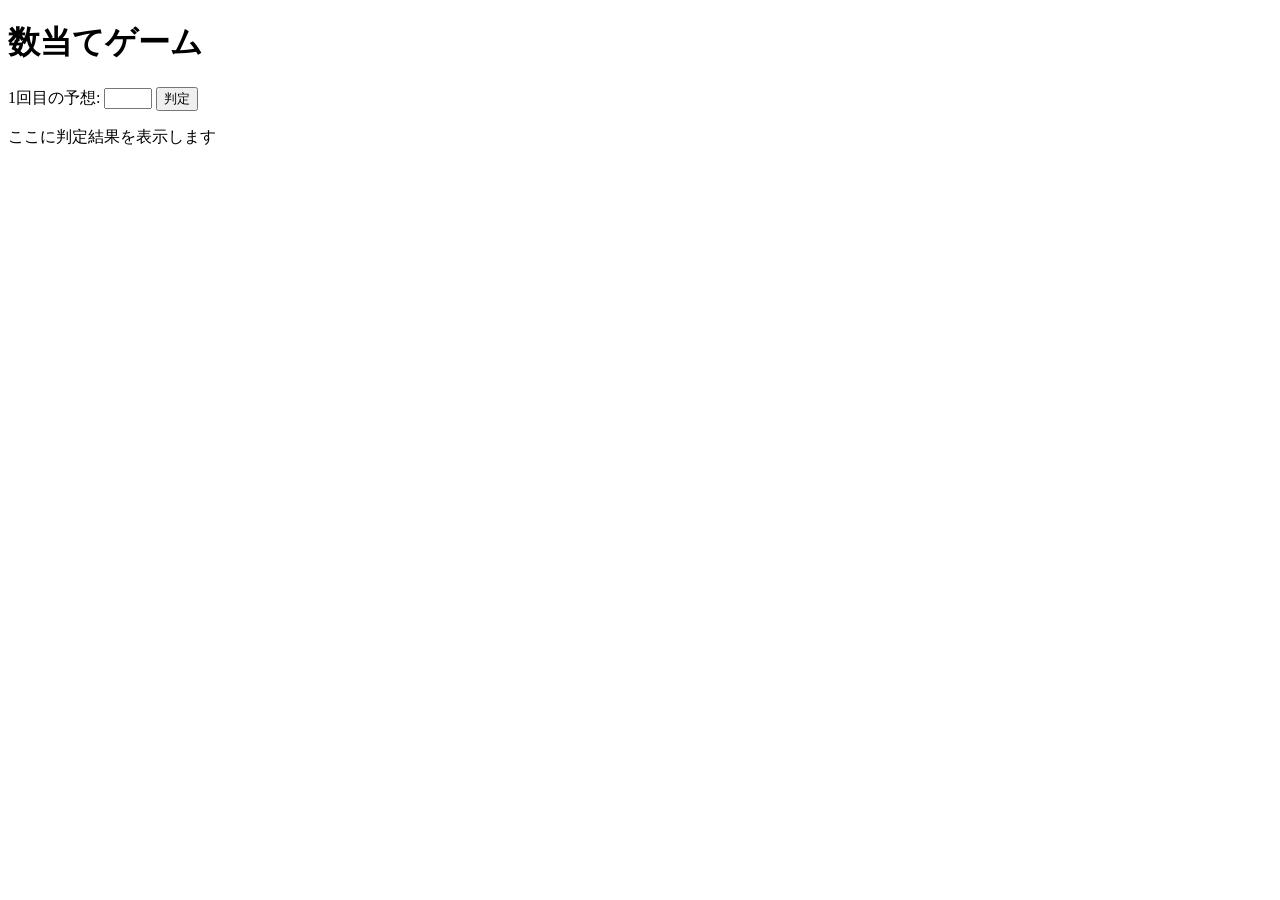
<file: kazuate.html>
<!-- 課題4-1: 数当てゲーム -->

<!DOCTYPE html>
<html>
  <head>
    <meta charset="utf-8">
    <title>数当てゲーム</title>
    <script src="kazuate.js" defer></script>
  </head>
  <body>
    <h1>数当てゲーム</h1>
    <p>
      <span id="kaisu">1</span>回目の予想:
      <input type="number" id="yoso" min="1" max="10">
      <button id="hanteiButton">判定</button>
    </p>
    <p id="result">ここに判定結果を表示します</p>
  </body>
</html>
</file>
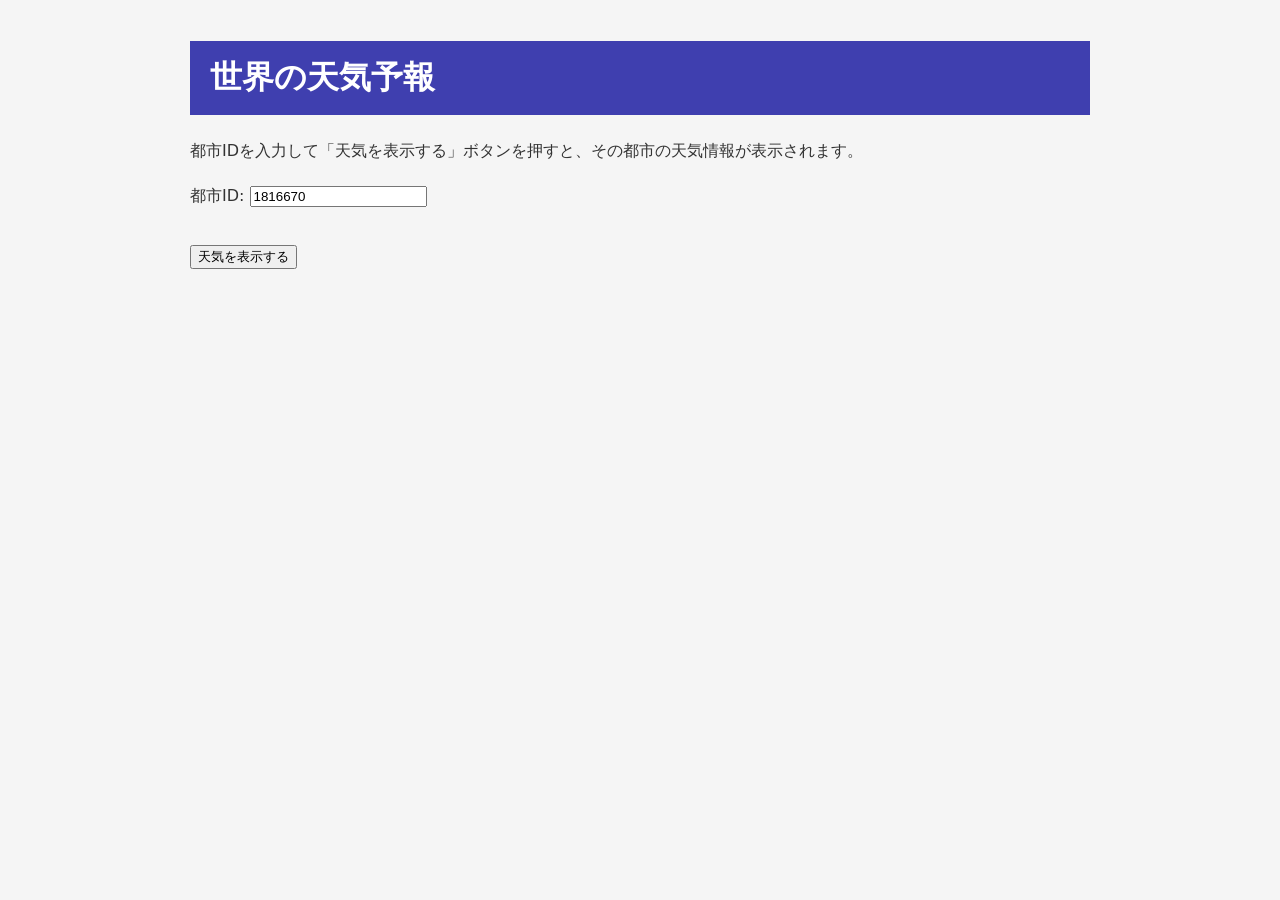
<file: project.html>
<!DOCTYPE html>
<html>
  <head>
    <meta charset="utf-8">
    <title>世界の天気予報</title>
    <link rel="stylesheet" href="index-style.css">
  </head>
  <body>
    <h1>世界の天気予報</h1>
    <p>都市IDを入力して「天気を表示する」ボタンを押すと、その都市の天気情報が表示されます。</p>
    <p>
      <label for="city-id">都市ID:</label>
      <input id="city-id" type="number" value="1816670">
    </p>
    <br>
    <button id="btn">天気を表示する</button>
    <div id="result"></div>
    <script src="weather.js"></script>
  </body>
</html>
</file>
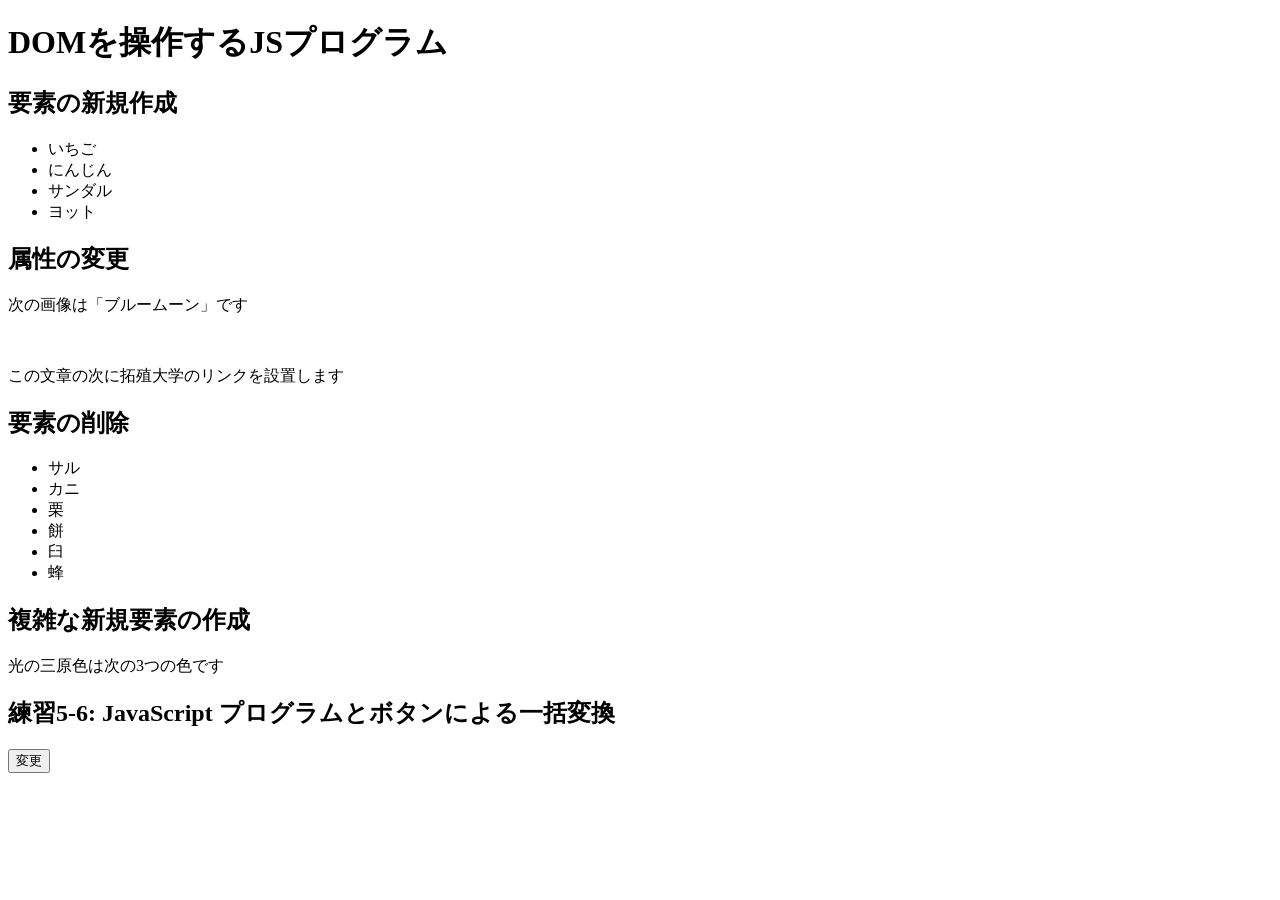
<file: practice-dom2/dom2-intro.html>
<!DOCTYPE html>
<html>
  <head>
    <title>DOMを操作するJSプログラム</title>
  </head>
  <body>
	  <h1>DOMを操作するJSプログラム</h1>
	  <h2>要素の新規作成</h2>
	  <ul id="kazoeuta">
		<li>いちご</li>
		<li>にんじん</li>
		<li>サンダル</li>
		<li>ヨット</li>
	  </ul>
	  <h2>属性の変更</h2>
	  <p>次の画像は「ブルームーン」です</p>
	  <img id="bluemoon">
	  <p id="takudai">この文章の次に拓殖大学のリンクを設置します</p>
	  <h2>要素の削除</h2>
	  <ul id="kassen">
		  <li>サル</li>
		  <li>カニ</li>
		  <li>栗</li>
		  <li id="mochi">餅</li>
		  <li>臼</li>
		  <li>蜂</li>
	  </ul>
	  <h2 id="fukuzatu">複雑な新規要素の作成</h2>
	  <p id="primary">光の三原色は次の3つの色です</p>
	  <h2>練習5-6: JavaScript プログラムとボタンによる一括変換</h2>
	  <button id="henkou">変更</button>
		  <script src="dom2-intro.js"></script>
  </body>
</html>
</file>
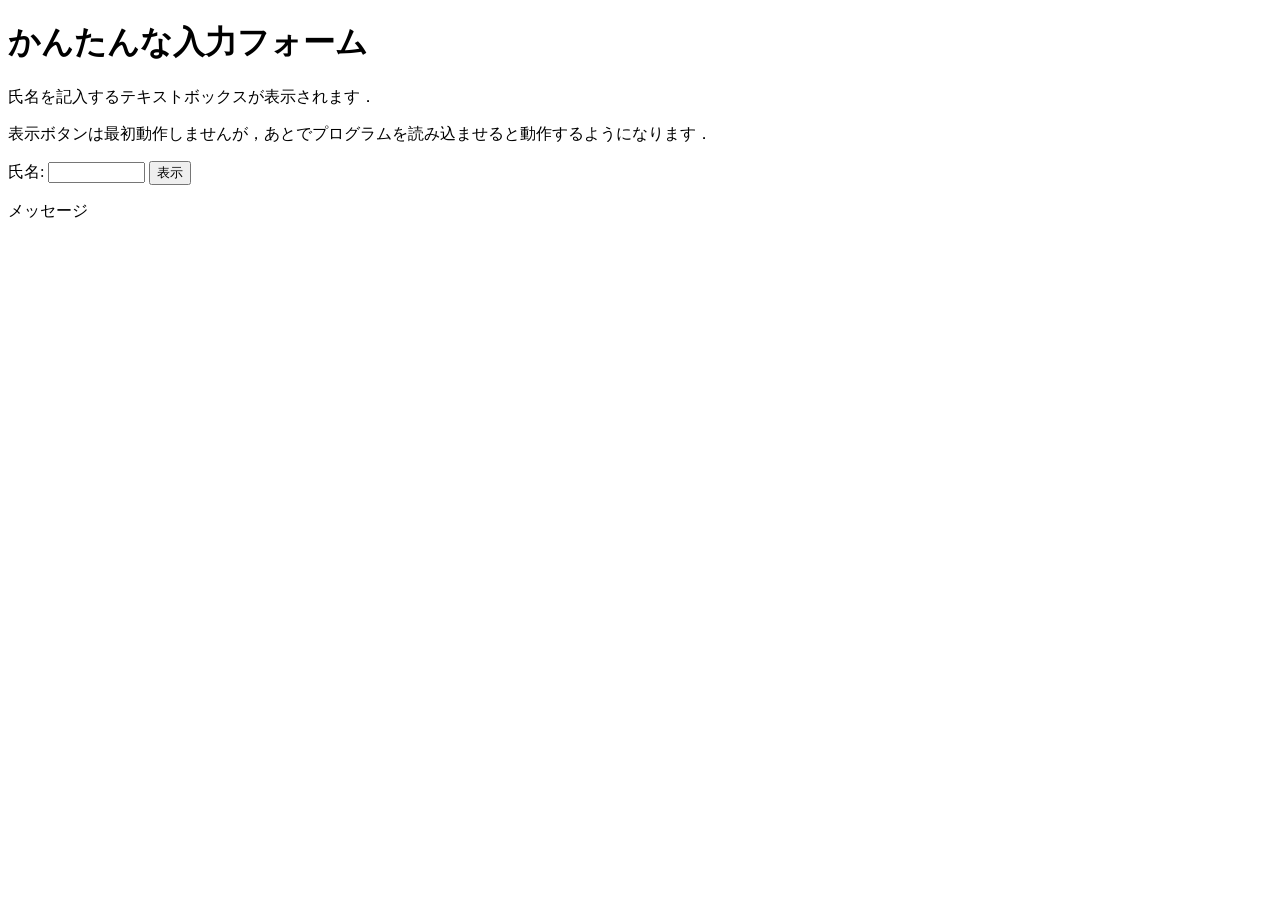
<file: practice-eventdom/input-demo.html>
<!DOCTYPE html>
<html>
<head>
<title>かんたんな入力フォーム</title>
</head>
<body>
<h1>かんたんな入力フォーム</h1>
<p>氏名を記入するテキストボックスが表示されます．</p>
<p>表示ボタンは最初動作しませんが，あとでプログラムを読み込ませると動作するようになります．</p>
<label for="shimei">氏名: </label>
<input type="text" name="shimei" size="10" id="shimei">
<button id="print">表示</button>
<p id="message">メッセージ</p>
<script src="input-demo.js"></script>
</body>
</html>
</file>
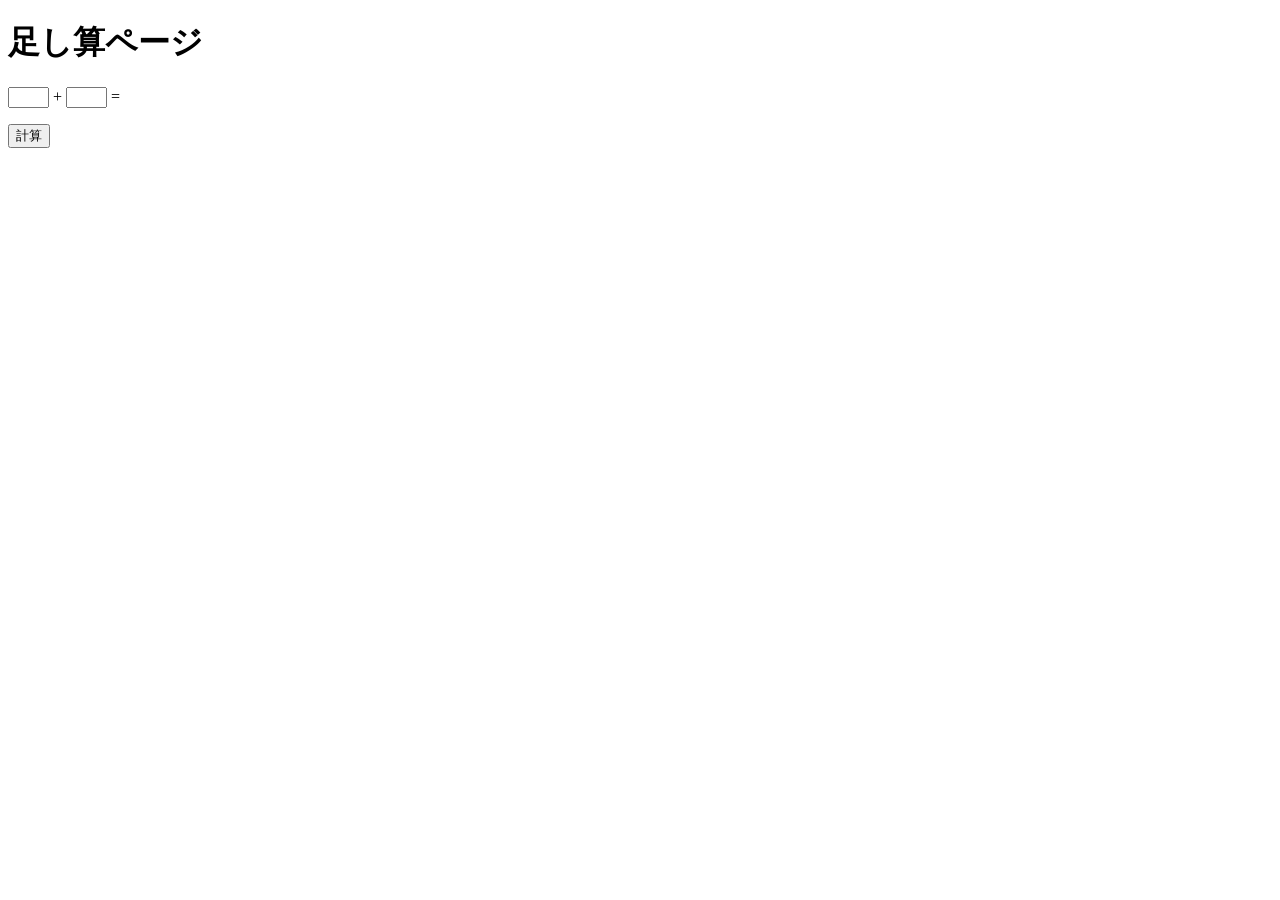
<file: practice-eventdom/tashizan.html>
<!DOCTYPE html>
<html>
  <head>
<title>足し算ページ</title>
</head>
<body>
<h1>足し算ページ</h1>
<p>
<input type="text" name="left" id="left" size="3">
    +
<input type="text" name="right" id="right" size="3">
    =
<span id="answer"></span>
</p>
<button id="calc">計算</button>
<script src="tashizan.js"></script>
</body>
</html>
</file>
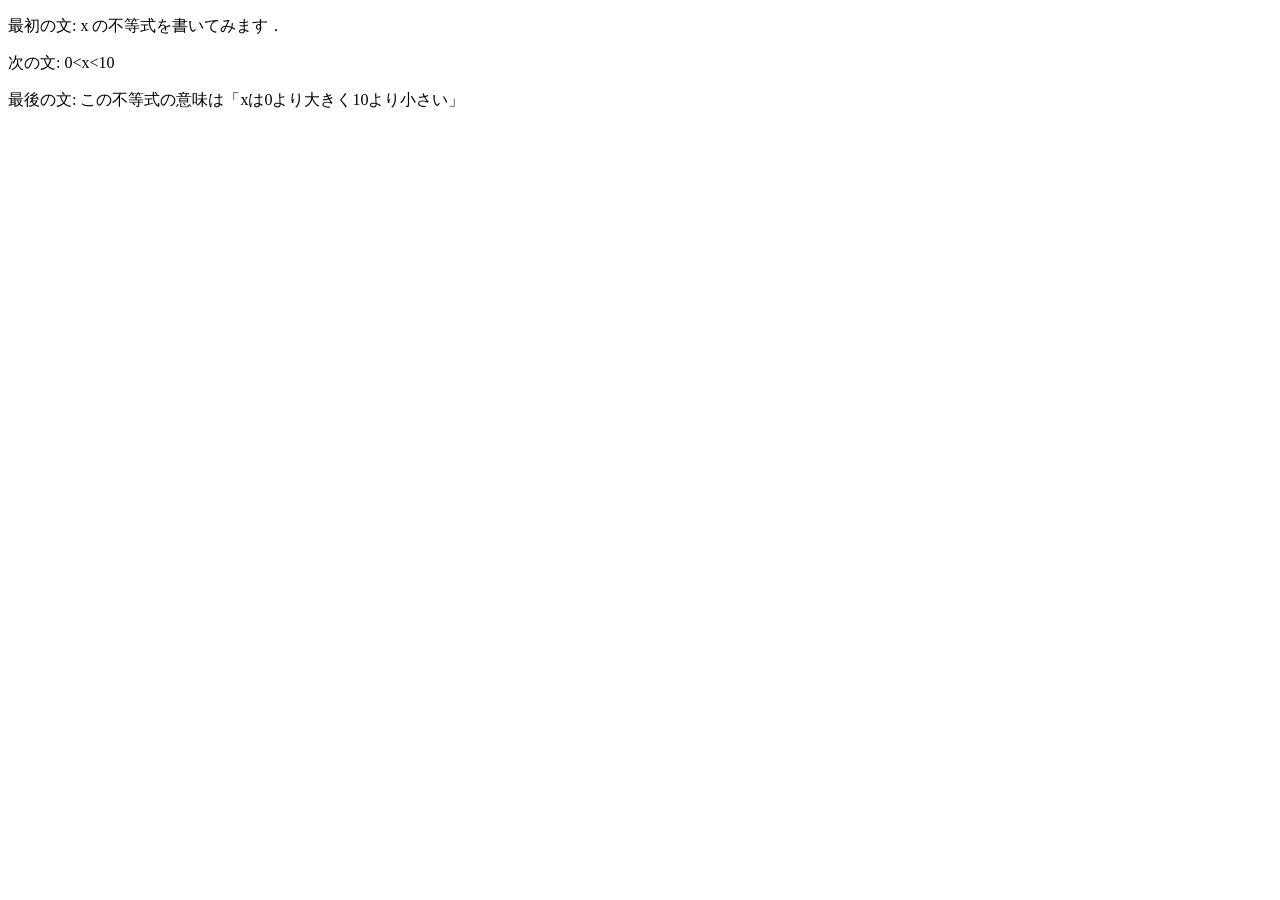
<file: practice-html/structure.html>
<!DOCTYPE html>
<html>
  <head>
    <meta charset="utf-8">
    <title>演習1-3</title>
  </head>
  <body>
    <p>最初の文: x の不等式を書いてみます．</p>
    <p>次の文: 0&lt;x&lt;10</p>
    <p>最後の文: この不等式の意味は「xは0より大きく10より小さい」</p>
  </body>
</html>
</file>
<file: index-style.css>
/* ページ全体 */
body {
  font-family: system-ui;
  max-width: 900px;
  margin: 0 auto;
  padding: 20px;
  background-color: #f5f5f5;
  color: #333;
}

h1 {
  background-color: #3f3faf;
  color: white;
  padding: 15px 20px;
}

h2 {
  color: #3f3faf;
  border-bottom: 3px solid #3f3faf;
  padding-bottom: 5px;
}

h3 {
  color: #555;
  border-left: 5px solid #aaaaee;
  padding-left: 10px;
}

p {
  line-height: 1.8;
}

a {
  color: #3f3faf;
}

a:hover {
  color: orange;
}
</file>
